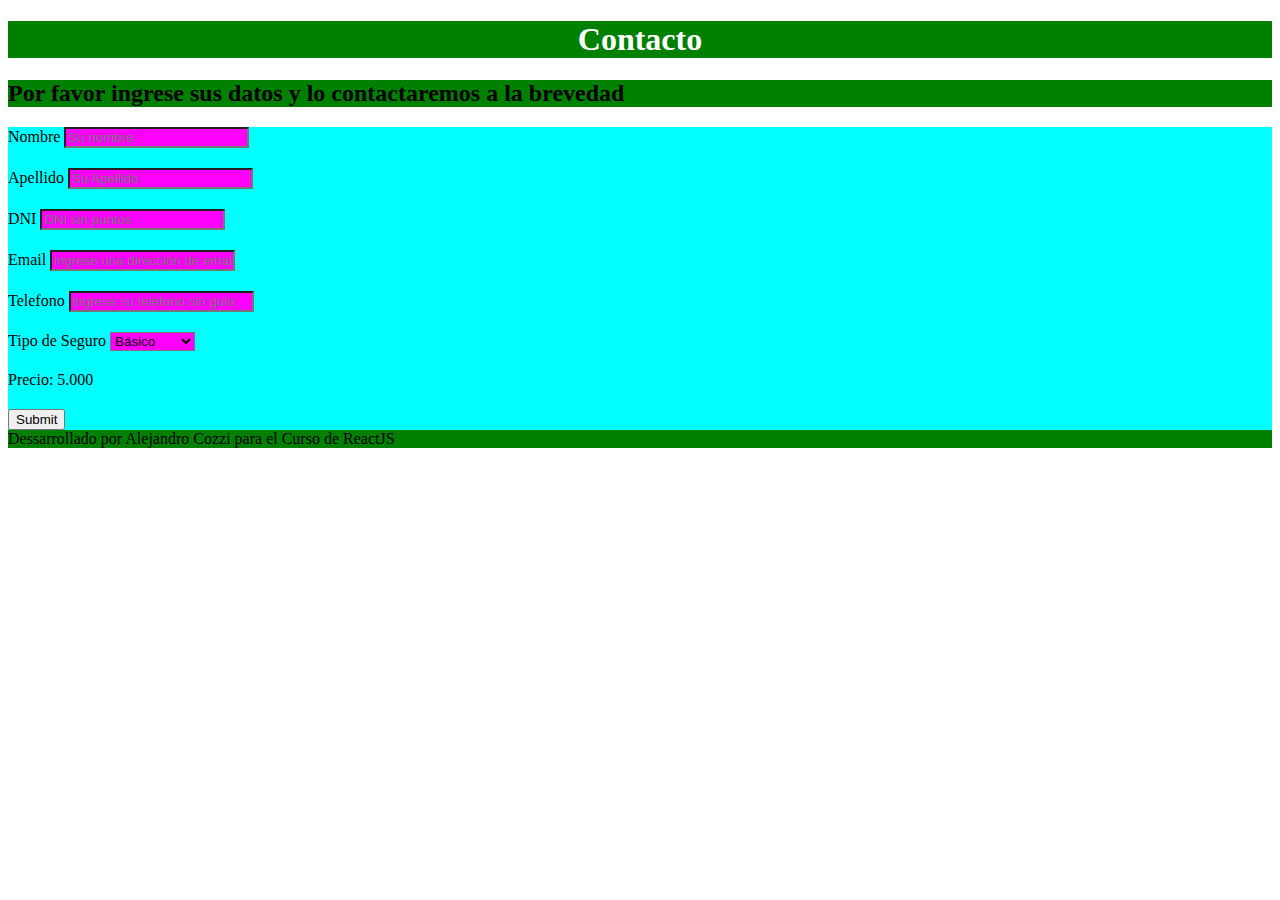
<file: index.html>
<!DOCTYPE html>
<html lang="es">

<head>
	<title>Seguro No Pagamos Cooperativa</title>
	<base href="www.seguronopagamos.coop">
	<link rel="stylesheet" type="text/css" href="include/styles.css">
	<meta charset="utf-8">
	<script src="include/script.js"></script>
	<noscript>Este explorador no soporta JS</noscript>
</head>
<body>
	<h1>Contacto</h1>
	<h2>Por favor ingrese sus datos y lo contactaremos a la brevedad</h2>
	<form id="formContacto" name="formContacto" onsubmit="handleSubmit(); return false;">
		<div>
			<label>Nombre</label>
        <input class="elemento" type="text" name="nombre" id="nombre" placeholder="Su nombre" />
      </div>
      <p>
      <div>
        <label>Apellido</label>
        <input class="elemento" type="text" name="apellido" id="apellido" placeholder="Su Apellido" />
      </div>
      <p>
      <div>
        <label>DNI</label>
        <input class="elemento" type="number" name="dni" id="dni" placeholder="DNI sin puntos" />
      </div>
      <p>
      <div>
        <label>Email</label>
        <input class="elemento" type="email" name="email" id="email" placeholder="ingrese una dirección de email válida" />
      </div>
      <p>
      <div>
        <label>Telefono</label>
        <input class="elemento" type="number" name="telefono" id="telefono" placeholder="ingrese su teléfono sin guiones ni espacios" />
      </div>
      <p>
      <div>
      <label>Tipo de Seguro</label>
      <select class="elemento" onchange="seleccion(value)" id="tipo">
          <option value="1">Básico</option>
          <option value="2">Intermedio</option>
          <option value="3">Premium</option>
      </select>
	  <p>
	  <div name="precio" id="precio"></div> 
	  <script>
		document.getElementById("precio").innerHTML="Precio: 5.000";
	  </script>
	  <p>
	  
    </div>
		
		<input type="submit" value="Submit">
    </form>
	<div name="mensajeContacto" id="mensajeContacto"></div>
  </body>
  <footer>Dessarrollado por Alejandro Cozzi para el Curso de ReactJS</footer>
</html>
</file>
<file: include/styles.css>
body {
  background-color: white;
  background-image: url('https://upload.wikimedia.org/wikipedia/commons/d/d3/Twinpines.svg');
}

h1 {
  color: white;
  text-align: center;
  background-color: green;
}
h2 {
	background-color: green;
}

p {
  font-family: verdana;
  font-size: 20px;
}
#formContacto{
	background-color: cyan;
}
.elemento{
	background-color: magenta;
	
	
}
div[name=mensajeContacto]{
	background-color: rgb(255,255,0);
}
footer{
	vertical-align: bottom;
	background-color: green;
}
</file>
